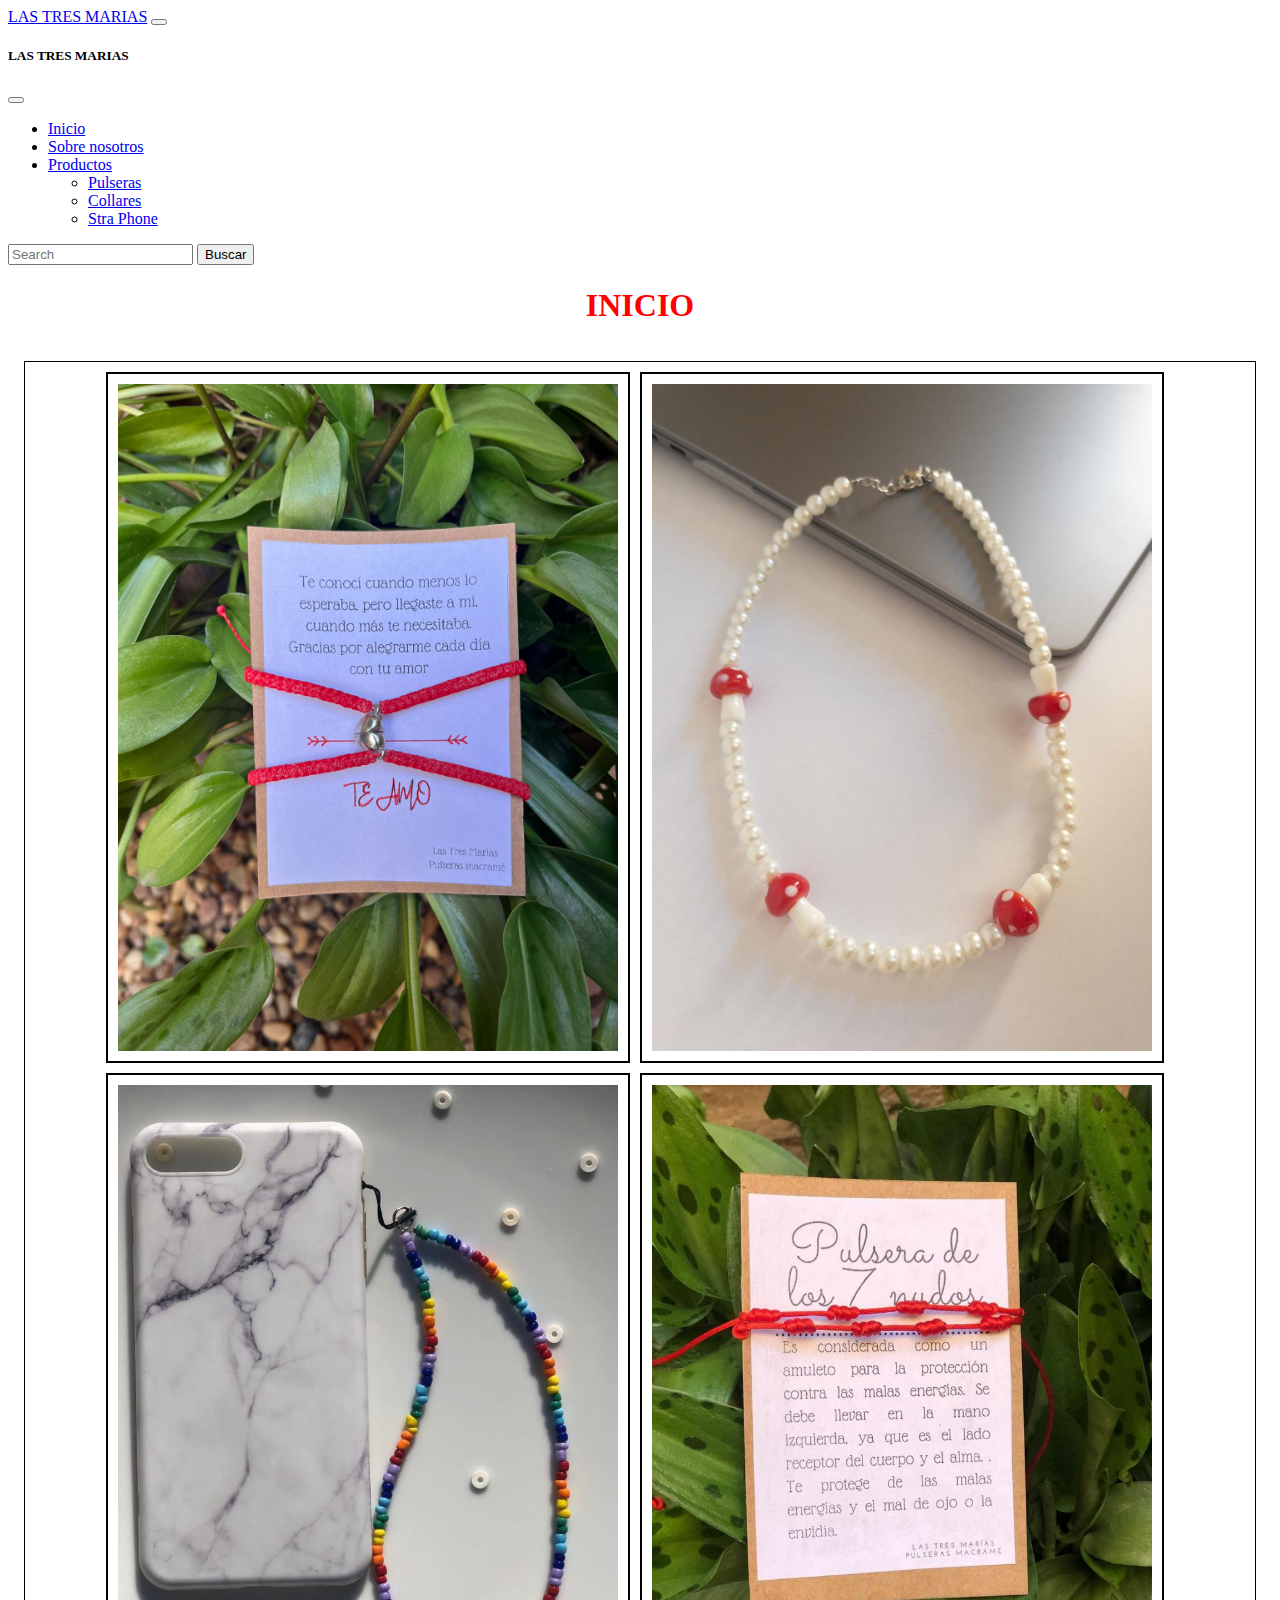
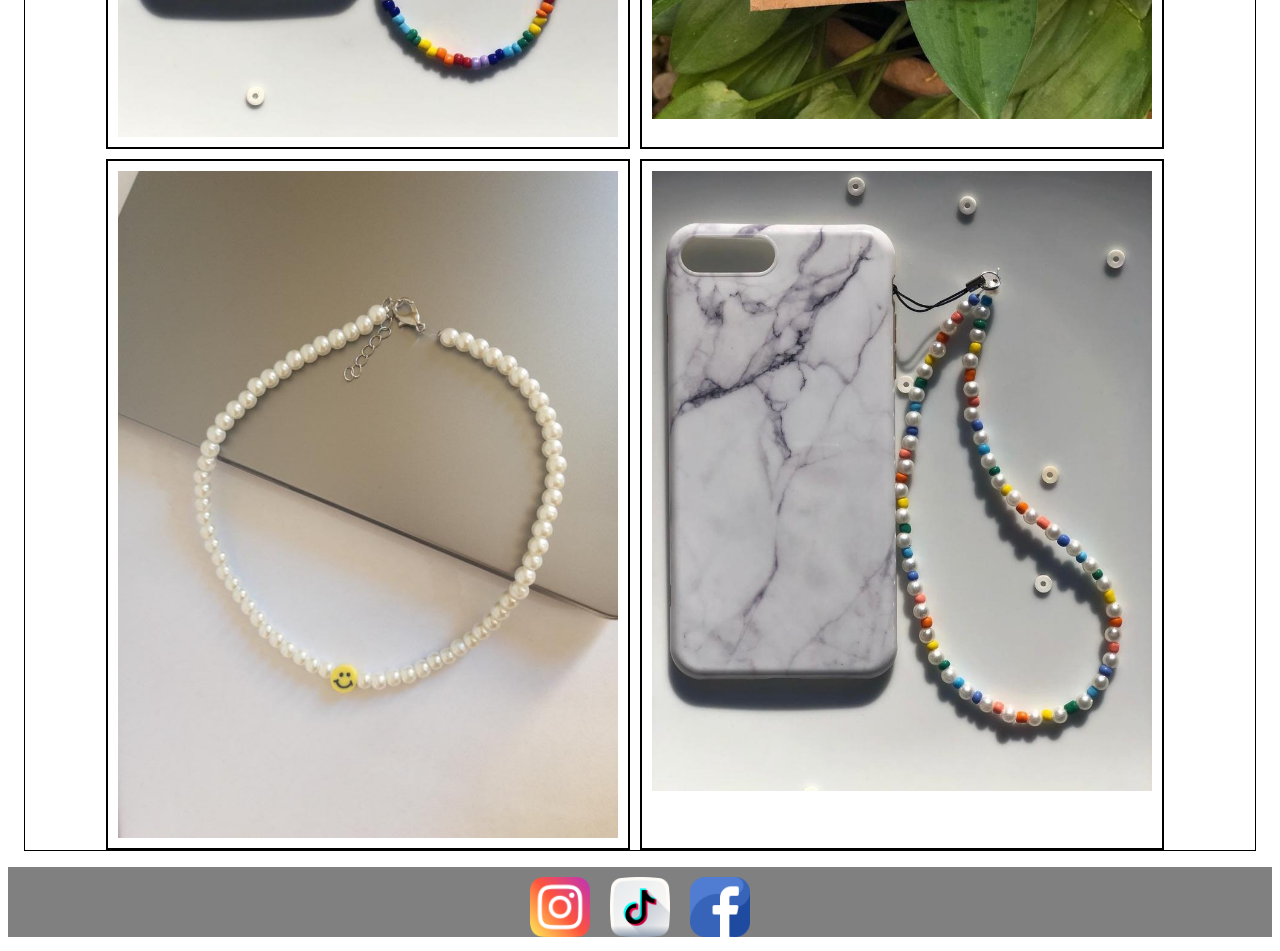
<file: index.html>
<!DOCTYPE html>
<html lang="es">

<head>
    <meta charset="UTF-8">
    <meta http-equiv="X-UA-Compatible" content="IE=edge">
    <meta name="viewport" content="width=device-width, initial-scale=1.0">
    <title>Las Tres Marias</title>
    <link rel="shortcut icon" href="./img/favicon.png">    
    <link rel="stylesheet" href="./css/styles.css">
    <link href="https://cdn.jsdelivr.net/npm/bootstrap@5.3.0/dist/css/bootstrap.min.css" rel="stylesheet" integrity="sha384-9ndCyUaIbzAi2FUVXJi0CjmCapSmO7SnpJef0486qhLnuZ2cdeRhO02iuK6FUUVM" crossorigin="anonymous">
</head>

<body>
    <header>
        <nav class="navbar bg-body-tertiary fixed-top">
            <div class="container-fluid">
            <a class="navbar-brand" href="#">LAS TRES MARIAS</a>
            <button class="navbar-toggler" type="button" data-bs-toggle="offcanvas" data-bs-target="#offcanvasNavbar" aria-controls="offcanvasNavbar" aria-label="Toggle navigation">
                <span class="navbar-toggler-icon"></span>
            </button>
            <div class="offcanvas offcanvas-end" tabindex="-1" id="offcanvasNavbar" aria-labelledby="offcanvasNavbarLabel">
                <div class="offcanvas-header">
                <h5 class="offcanvas-title" id="offcanvasNavbarLabel">LAS TRES MARIAS</h5>
                <button type="button" class="btn-close" data-bs-dismiss="offcanvas" aria-label="Close"></button>
                </div>
                <div class="offcanvas-body">
                <ul class="navbar-nav justify-content-end flex-grow-1 pe-3">
                    <li class="nav-item">
                    <a class="nav-link active" aria-current="page" href="#">Inicio</a>
                    </li>
                    <li class="nav-item">
                        <a class="nav-link active" aria-current="page" href="./pages/sobrenosotros.html">Sobre nosotros</a>
                    </li>
                    <li class="nav-item dropdown">
                    <a class="nav-link dropdown-toggle" href="#" role="button" data-bs-toggle="dropdown" aria-expanded="false">
                        Productos
                    </a>
                    <ul class="dropdown-menu">
                        <li><a class="dropdown-item" href="./pages/pulseras.html">Pulseras</a></li>
                        <li><a class="dropdown-item" href="./pages/collares.html">Collares</a></li>
                        <li><a class="dropdown-item" href="./pages/straphone.html">Stra Phone</a></li>
                    </ul>
                    </li>
                </ul>
                <form class="d-flex mt-3" role="search">
                    <input class="form-control me-2" type="search" placeholder="Search" aria-label="Search">
                    <button class="btn btn-outline-success" type="submit">Buscar</button>
                </form>
                </div>
            </div>
            </div>
        </nav>
    </header>
    <main>
        <div class="div_test">
            <h1>INICIO</h1>
        </div>
        <section class="contenedor__productos">
            <div class="contenedor__productos--contenedor">
                <img src="./img/WhatsApp Image 2023-06-01 at 23.31.46.jpeg" class="contenedor__productos--img" alt="corazon">
                <div>
                </div>
            </div>
            <div class="contenedor__productos--contenedor">
                <img src="./img/collar hongo.jpeg" class="contenedor__productos--img" alt="Hongo">
                <div>
                </div>
            </div>
            <div class="contenedor__productos--contenedor">
                <img src="./img/stp multicolor.jpeg" class="contenedor__productos--img" alt="Multicolor">
                <div>
                </div>
            </div>
            <div class="contenedor__productos--contenedor">
                <img src="./img/pulsera roja 7nudos.jpeg" class="contenedor__productos--img" alt="7nudosroja">
            </div>
            <div class="contenedor__productos--contenedor">
                <img src="./img/WhatsApp Image 2023-08-04 at 22.37.15.jpeg" class="contenedor__productos--img" alt="caritas">
            </div>
            <div class="contenedor__productos--contenedor">
                <img src="./img/stp perlas.jpeg" class="contenedor__productos--img" alt="Perlas">
            </div>
        </div>
        </section>
    </main>
    <footer class="footer">
        <section class="seccionfooter">
            <a href="https://www.instagram.com/lastresmarias.pulseras/" target="_blank"><img class="ig" src="./img/instagram.png" alt="instagram"></a>
            <a href="https://www.tiktok.com/@lastresmarias.pulseras?_t=8cqjPAuuA6f&_r=1" target="_blank"><img class="tk" src="./img/tik-tok.png" alt="tiktok"></a>
            <a href="https://www.facebook.com/lastresmarias.pulseras?mibextid=LQQJ4d" target="_blank"><img class="tk" src="img/facebook.png" alt="facebook"></a>
        </section>
    </footer>
<script src="https://cdn.jsdelivr.net/npm/bootstrap@5.3.0/dist/js/bootstrap.bundle.min.js" integrity="sha384-geWF76RCwLtnZ8qwWowPQNguL3RmwHVBC9FhGdlKrxdiJJigb/j/68SIy3Te4Bkz" crossorigin="anonymous"></script> <script src="./javascrpt/inicio.js">
    </script>
</body>

</html>
</file>
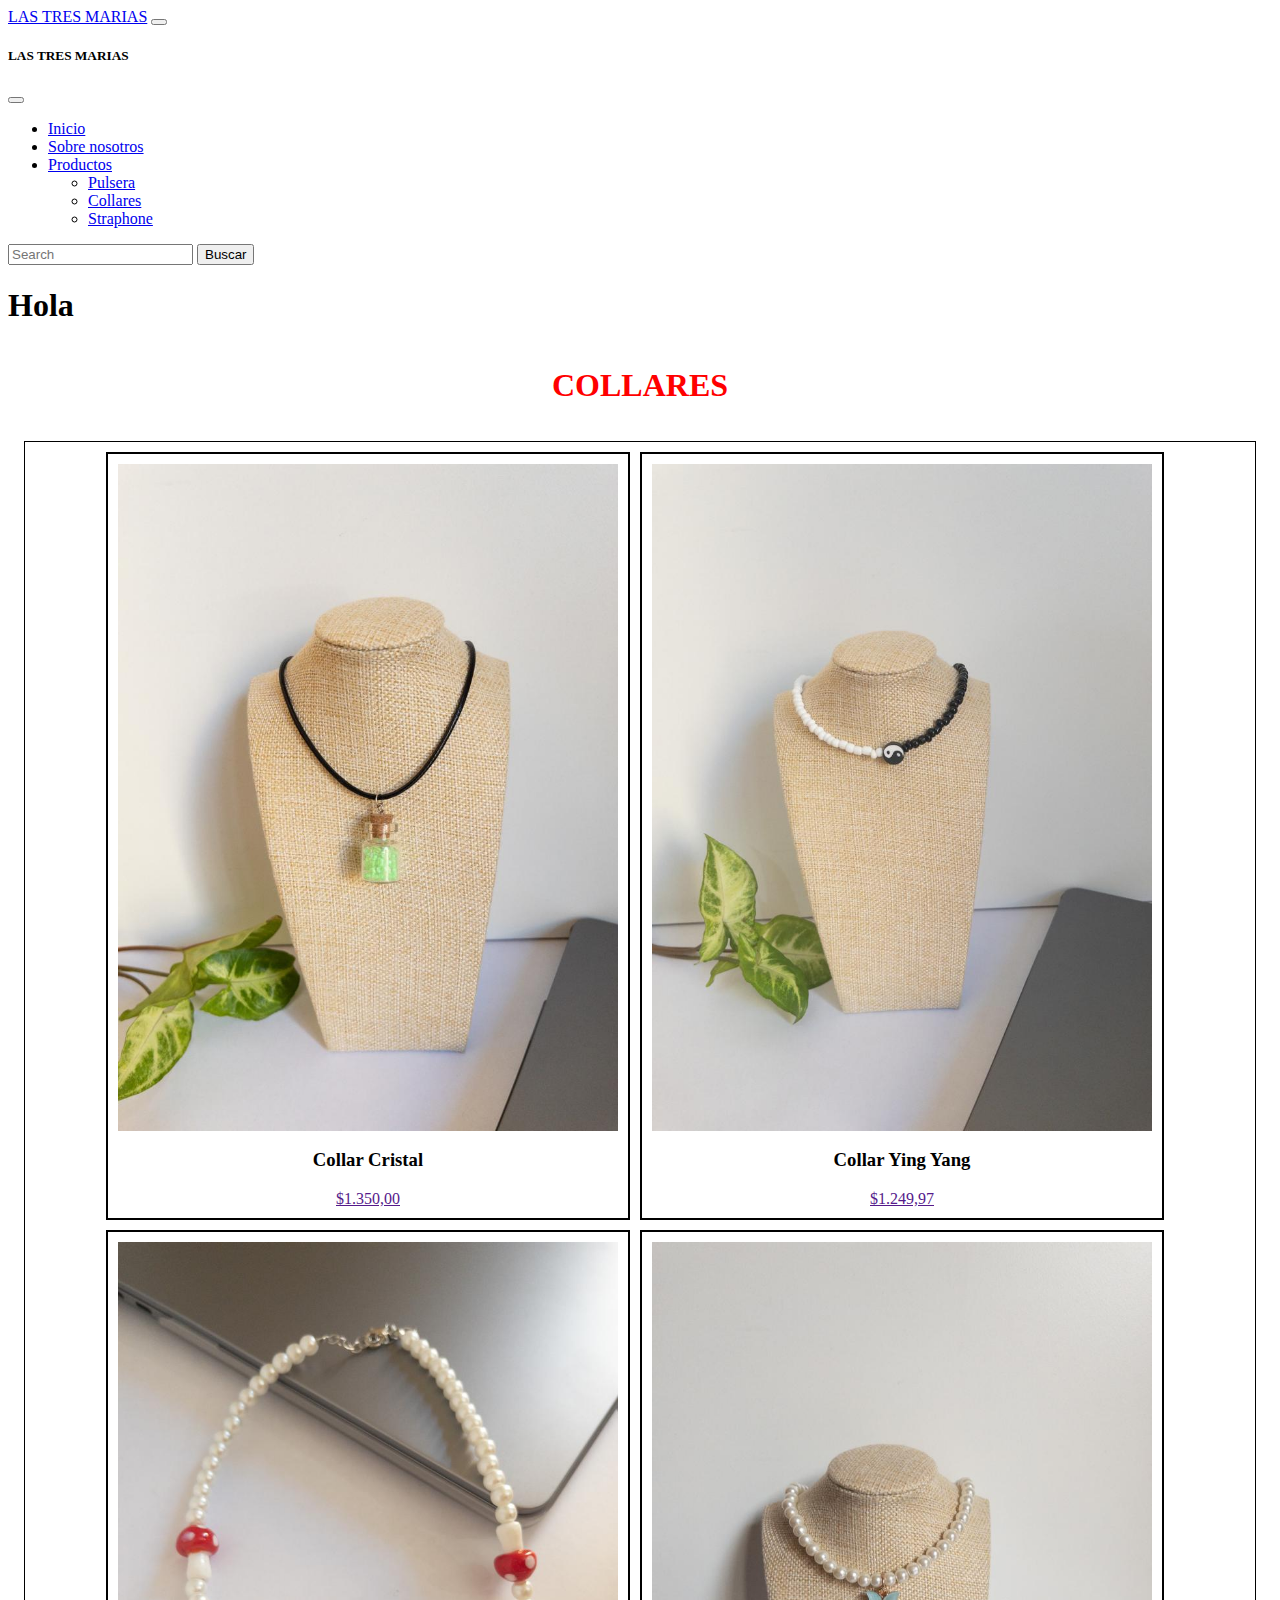
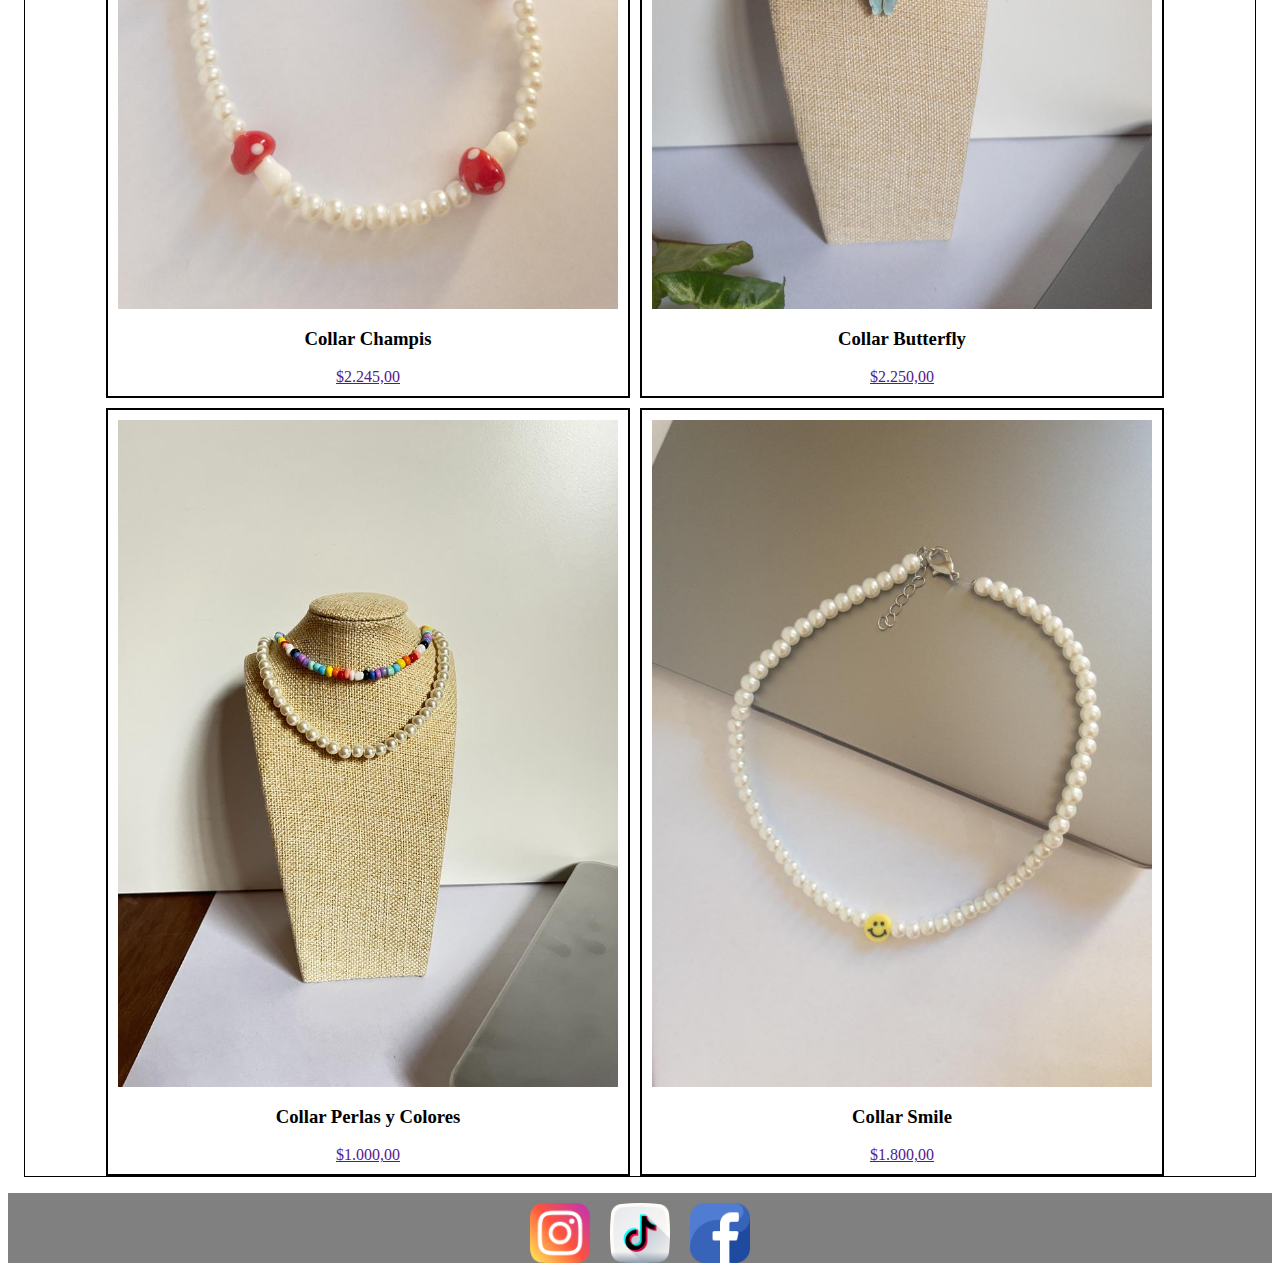
<file: pages/collares.html>
<!DOCTYPE html>
<body lang="es">

<head>
    <meta charset="UTF-8">
    <meta http-equiv="X-UA-Compatible" content="IE=edge">
    <meta name="viewport" content="width=device-width, initial-scale=1.0">
    <title>Las Tres Marias</title>
    <link rel="shortcut icon" href="../img/favicon.png" type="image/x-icon">
    <link rel="stylesheet" href="../css/styles.css">
    <link href="https://cdn.jsdelivr.net/npm/bootstrap@5.3.0/dist/css/bootstrap.min.css" rel="stylesheet" integrity="sha384-9ndCyUaIbzAi2FUVXJi0CjmCapSmO7SnpJef0486qhLnuZ2cdeRhO02iuK6FUUVM" crossorigin="anonymous">
</head>
<body>
    <header>
        <nav class="navbar bg-body-tertiary fixed-top">
            <div class="container-fluid">
            <a class="navbar-brand" href="#">LAS TRES MARIAS</a>
            <button class="navbar-toggler" type="button" data-bs-toggle="offcanvas" data-bs-target="#offcanvasNavbar" aria-controls="offcanvasNavbar" aria-label="Toggle navigation">
                <span class="navbar-toggler-icon"></span>
            </button>
            <div class="offcanvas offcanvas-end" tabindex="-1" id="offcanvasNavbar" aria-labelledby="offcanvasNavbarLabel">
                <div class="offcanvas-header">
                <h5 class="offcanvas-title" id="offcanvasNavbarLabel">LAS TRES MARIAS</h5>
                <button type="button" class="btn-close" data-bs-dismiss="offcanvas" aria-label="Close"></button>
                </div>
                <div class="offcanvas-body">
                <ul class="navbar-nav justify-content-end flex-grow-1 pe-3">
                    <li class="nav-item">
                    <a class="nav-link active" aria-current="page" href="../index.html">Inicio</a>
                    </li>
                    <li class="nav-item">
                        <a class="nav-link active" aria-current="page" href="./sobrenosotros.html">Sobre nosotros</a>
                    </li>
                    <li class="nav-item dropdown">
                    <a class="nav-link dropdown-toggle" href="#" role="button" data-bs-toggle="dropdown" aria-expanded="false">
                        Productos
                    </a>
                    <ul class="dropdown-menu">
                        <li><a class="dropdown-item" href="./pulseras.html">Pulsera</a></li>
                        <li><a class="dropdown-item" href="./collares.html">Collares</a></li>
                        <li><a class="dropdown-item" href="./straphone.html">Straphone</a></li>
                    </ul>
                    </li>
                </ul>
                <form class="d-flex mt-3" role="search">
                    <input class="form-control me-2" type="search" placeholder="Search" aria-label="Search">
                    <button class="btn btn-outline-success" type="submit">Buscar</button>
                </form>
                </div>
            </div>
            </div>
        </nav>
    </header>
    <main>
        <h1>Hola</h1>
        <div class="div_test">
            <h1>COLLARES</h1>
        </div>
        <section class="contenedor__productos">
            <div class="contenedor__productos--contenedor">
                <img src="../img/collar frasco verde.jpeg" class="contenedor__productos--img" alt="Collar Cristal">
                <div>
                    <h3>Collar Cristal</h3>
                    <a href="">$1.350,00</a>
                </div>
            </div>
            <div class="contenedor__productos--contenedor">
                <img src="../img/collar ghinyghan.jpeg" class="contenedor__productos--img" alt="Collar Ying Yang">
                <div>
                    <h3>Collar Ying Yang</h3>
                    <a href="">$1.249,97</a>
                </div>
            </div>
            <div class="contenedor__productos--contenedor">
                <img src="../img/collar hongo.jpeg" class="contenedor__productos--img" alt="Collar Champis">
                <div>
                    <h3>Collar Champis</h3>
                    <a href="">$2.245,00</a>
                </div>
            </div>
            <div class="contenedor__productos--contenedor">
                <img src="../img/collar mariposa.jpeg" class="contenedor__productos--img" alt="Collar Butterfly">
                <div>
                    <h3>Collar Butterfly</h3>
                    <a href="">$2.250,00</a>
                </div>
            </div>
            <div class="contenedor__productos--contenedor">
                <img src="../img/collar perla y colores.jpeg" class="contenedor__productos--img" alt="Collar Perlas y Colores">
                <div>
                    <h3>Collar Perlas y Colores</h3>
                    <a href="">$1.000,00</a>
                </div>
            </div>
            <div class="contenedor__productos--contenedor">
                <img src="../img/WhatsApp Image 2023-08-04 at 22.37.15.jpeg" class="contenedor__productos--img" alt="Collar Smile">
                <div>
                    <h3>Collar Smile</h3>
                    <a href="">$1.800,00</a>
                </div>
            </div>
            </div>
        </section>
    </main>
    <footer class="footer">
        <section class="seccionfooter">
            <a href="https://www.instagram.com/lastresmarias.pulseras/" target="_blank"><img class="ig" src="../img/instagram.png" alt="instagram"></a>
            <a href="https://www.tiktok.com/@lastresmarias.pulseras?_t=8cqjPAuuA6f&_r=1" target="_blank"><img class="tk" src="../img/tik-tok.png" alt="tiktok"></a>
            <a href="https://www.facebook.com/lastresmarias.pulseras?mibextid=LQQJ4d" target="_blank"><img class="tk" src="../img/facebook.png" alt="facebook"></a>
        </section>
    </footer>
    <script src="https://cdn.jsdelivr.net/npm/bootstrap@5.3.0/dist/js/bootstrap.bundle.min.js" integrity="sha384-geWF76RCwLtnZ8qwWowPQNguL3RmwHVBC9FhGdlKrxdiJJigb/j/68SIy3Te4Bkz" crossorigin="anonymous"></script>
    </body>

</html>
</file>
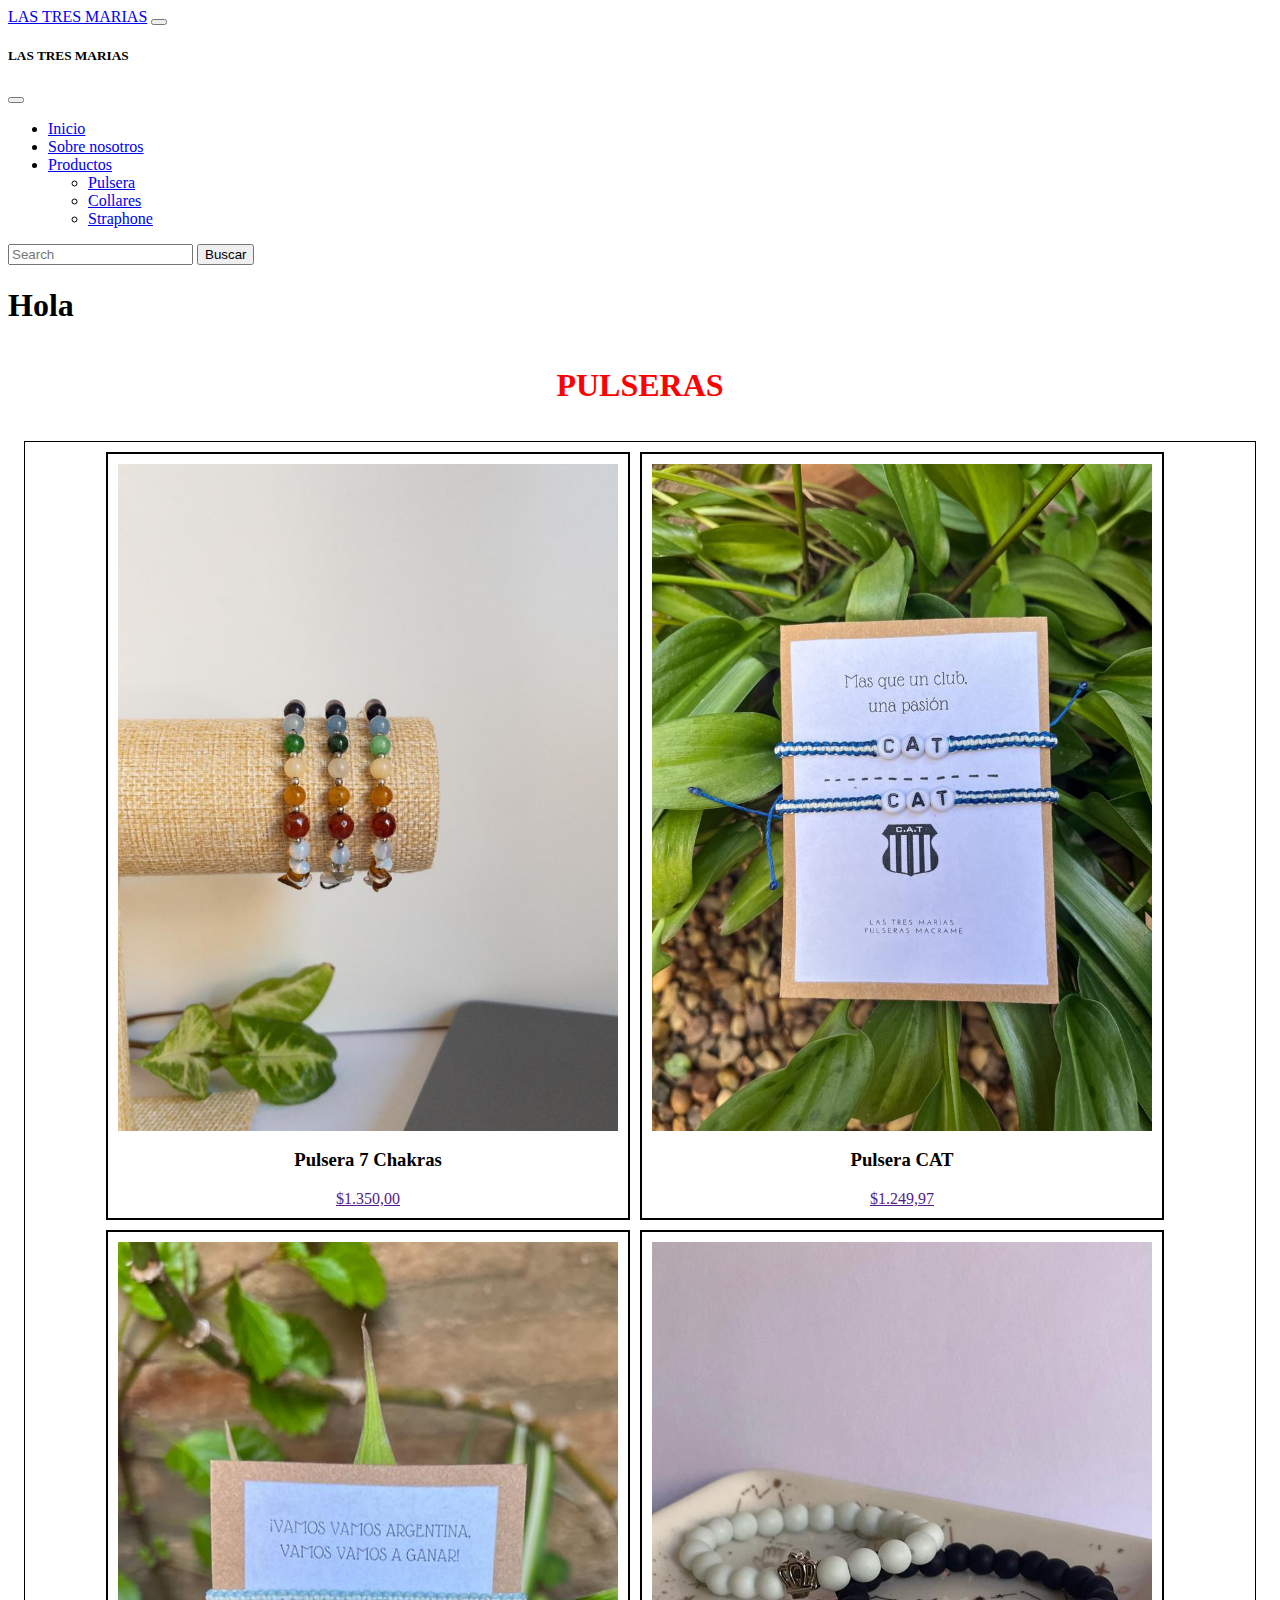
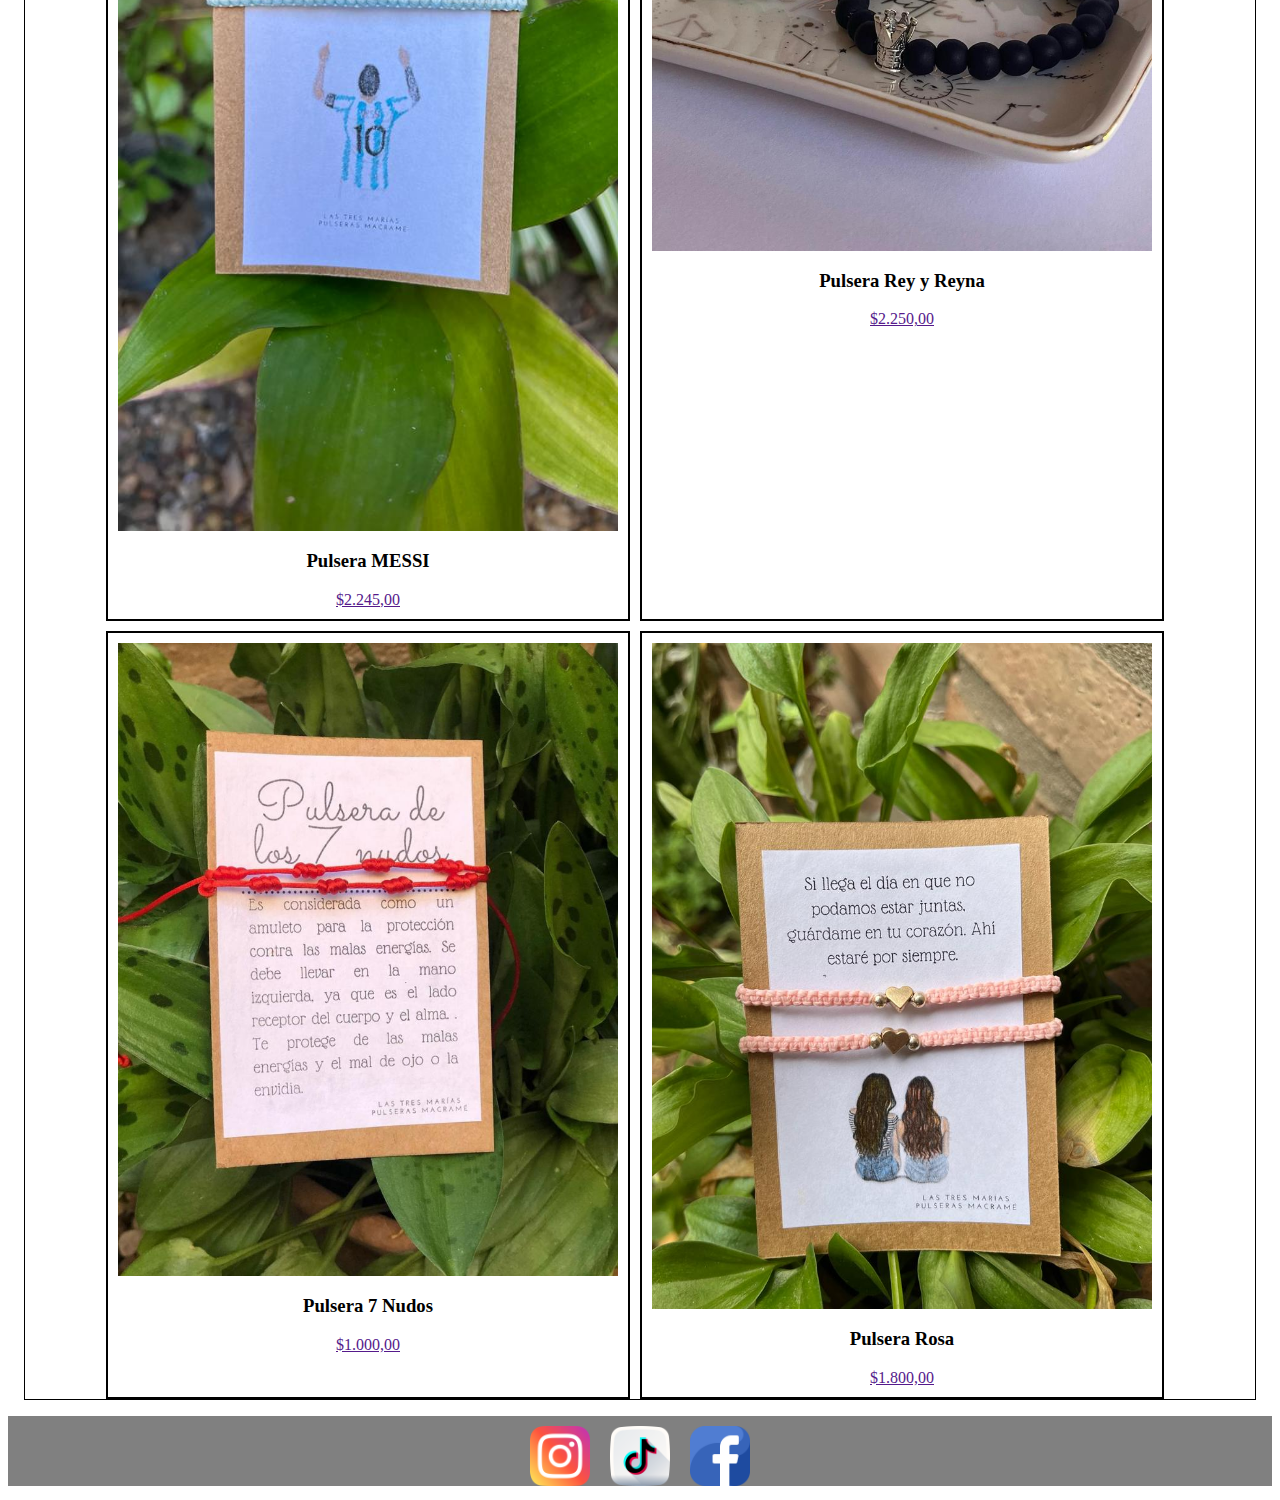
<file: pages/pulseras.html>
<!DOCTYPE html>
<body lang="es">

<head>
    <meta charset="UTF-8">
    <meta http-equiv="X-UA-Compatible" content="IE=edge">
    <meta name="viewport" content="width=device-width, initial-scale=1.0">
    <title>Las Tres Marias</title>
    <link rel="shortcut icon" href="../img/favicon.png" type="image/x-icon">
    <link rel="stylesheet" href="../css/styles.css">
    <link href="https://cdn.jsdelivr.net/npm/bootstrap@5.3.0/dist/css/bootstrap.min.css" rel="stylesheet" integrity="sha384-9ndCyUaIbzAi2FUVXJi0CjmCapSmO7SnpJef0486qhLnuZ2cdeRhO02iuK6FUUVM" crossorigin="anonymous">
</head>
<body>
    <header>
        <nav class="navbar bg-body-tertiary fixed-top">
            <div class="container-fluid">
            <a class="navbar-brand" href="#">LAS TRES MARIAS</a>
            <button class="navbar-toggler" type="button" data-bs-toggle="offcanvas" data-bs-target="#offcanvasNavbar" aria-controls="offcanvasNavbar" aria-label="Toggle navigation">
                <span class="navbar-toggler-icon"></span>
            </button>
            <div class="offcanvas offcanvas-end" tabindex="-1" id="offcanvasNavbar" aria-labelledby="offcanvasNavbarLabel">
                <div class="offcanvas-header">
                <h5 class="offcanvas-title" id="offcanvasNavbarLabel">LAS TRES MARIAS</h5>
                <button type="button" class="btn-close" data-bs-dismiss="offcanvas" aria-label="Close"></button>
                </div>
                <div class="offcanvas-body">
                <ul class="navbar-nav justify-content-end flex-grow-1 pe-3">
                    <li class="nav-item">
                    <a class="nav-link active" aria-current="page" href="../index.html">Inicio</a>
                    </li>
                    <li class="nav-item">
                        <a class="nav-link active" aria-current="page" href="./sobrenosotros.html">Sobre nosotros</a>
                    </li>
                    <li class="nav-item dropdown">
                    <a class="nav-link dropdown-toggle" href="#" role="button" data-bs-toggle="dropdown" aria-expanded="false">
                        Productos
                    </a>
                    <ul class="dropdown-menu">
                        <li><a class="dropdown-item" href="./pulseras.html">Pulsera</a></li>
                        <li><a class="dropdown-item" href="./collares.html">Collares</a></li>
                        <li><a class="dropdown-item" href="./straphone.html">Straphone</a></li>
                    </ul>
                    </li>
                </ul>
                <form class="d-flex mt-3" role="search">
                    <input class="form-control me-2" type="search" placeholder="Search" aria-label="Search">
                    <button class="btn btn-outline-success" type="submit">Buscar</button>
                </form>
                </div>
            </div>
            </div>
        </nav>
    </header>
    <main>
        <h1>Hola</h1>
        <div class="div_test">
            <h1>PULSERAS</h1>
        </div>
        <section class="contenedor__productos">
            <div class="contenedor__productos--contenedor">
                <img src="../img/pulsera 7c.jpeg" class="contenedor__productos--img" alt="Pulsera 7 Chakras">
                <div>
                    <h3>Pulsera 7 Chakras</h3>
                    <a href="">$1.350,00</a>
                </div>
            </div>
            <div class="contenedor__productos--contenedor">
                <img src="../img/pulsera cat.jpeg" class="contenedor__productos--img" alt="Pulsera CAT">
                <div>
                    <h3>Pulsera CAT</h3>
                    <a href="">$1.249,97</a>
                </div>
            </div>
            <div class="contenedor__productos--contenedor">
                <img src="../img/pulsera messi.jpeg" class="contenedor__productos--img" alt="Pulsera MESSI">
                <div>
                    <h3>Pulsera MESSI</h3>
                    <a href="">$2.245,00</a>
                </div>
            </div>
            <div class="contenedor__productos--contenedor">
                <img src="../img/pulsera rey y reyna - copia.jpeg" class="contenedor__productos--img" alt="Pulsera Rey y Reyna">
                <div>
                    <h3>Pulsera Rey y Reyna</h3>
                    <a href="">$2.250,00</a>
                </div>
            </div>
            <div class="contenedor__productos--contenedor">
                <img src="../img/pulsera roja 7nudos.jpeg" class="contenedor__productos--img" alt="Pulsera 7 Nudos">
                <div>
                    <h3>Pulsera 7 Nudos</h3>
                    <a href="">$1.000,00</a>
                </div>
            </div>
            <div class="contenedor__productos--contenedor">
                <img src="../img/pulsera rosa.jpeg" class="contenedor__productos--img" alt="Pulsera Rosa">
                <div>
                    <h3>Pulsera Rosa</h3>
                    <a href="">$1.800,00</a>
                </div>
            </div>
            </div>
        </section>
    </main>
    <footer class="footer">
        <section class="seccionfooter">
            <a href="https://www.instagram.com/lastresmarias.pulseras/" target="_blank"><img class="ig" src="../img/instagram.png" alt="instagram"></a>
            <a href="https://www.tiktok.com/@lastresmarias.pulseras?_t=8cqjPAuuA6f&_r=1" target="_blank"><img class="tk" src="../img/tik-tok.png" alt="tiktok"></a>
            <a href="https://www.facebook.com/lastresmarias.pulseras?mibextid=LQQJ4d" target="_blank"><img class="tk" src="../img/facebook.png" alt="facebook"></a>
        </section>
    </footer>
    <script src="https://cdn.jsdelivr.net/npm/bootstrap@5.3.0/dist/js/bootstrap.bundle.min.js" integrity="sha384-geWF76RCwLtnZ8qwWowPQNguL3RmwHVBC9FhGdlKrxdiJJigb/j/68SIy3Te4Bkz" crossorigin="anonymous"></script>
    </body>

</html>
</file>
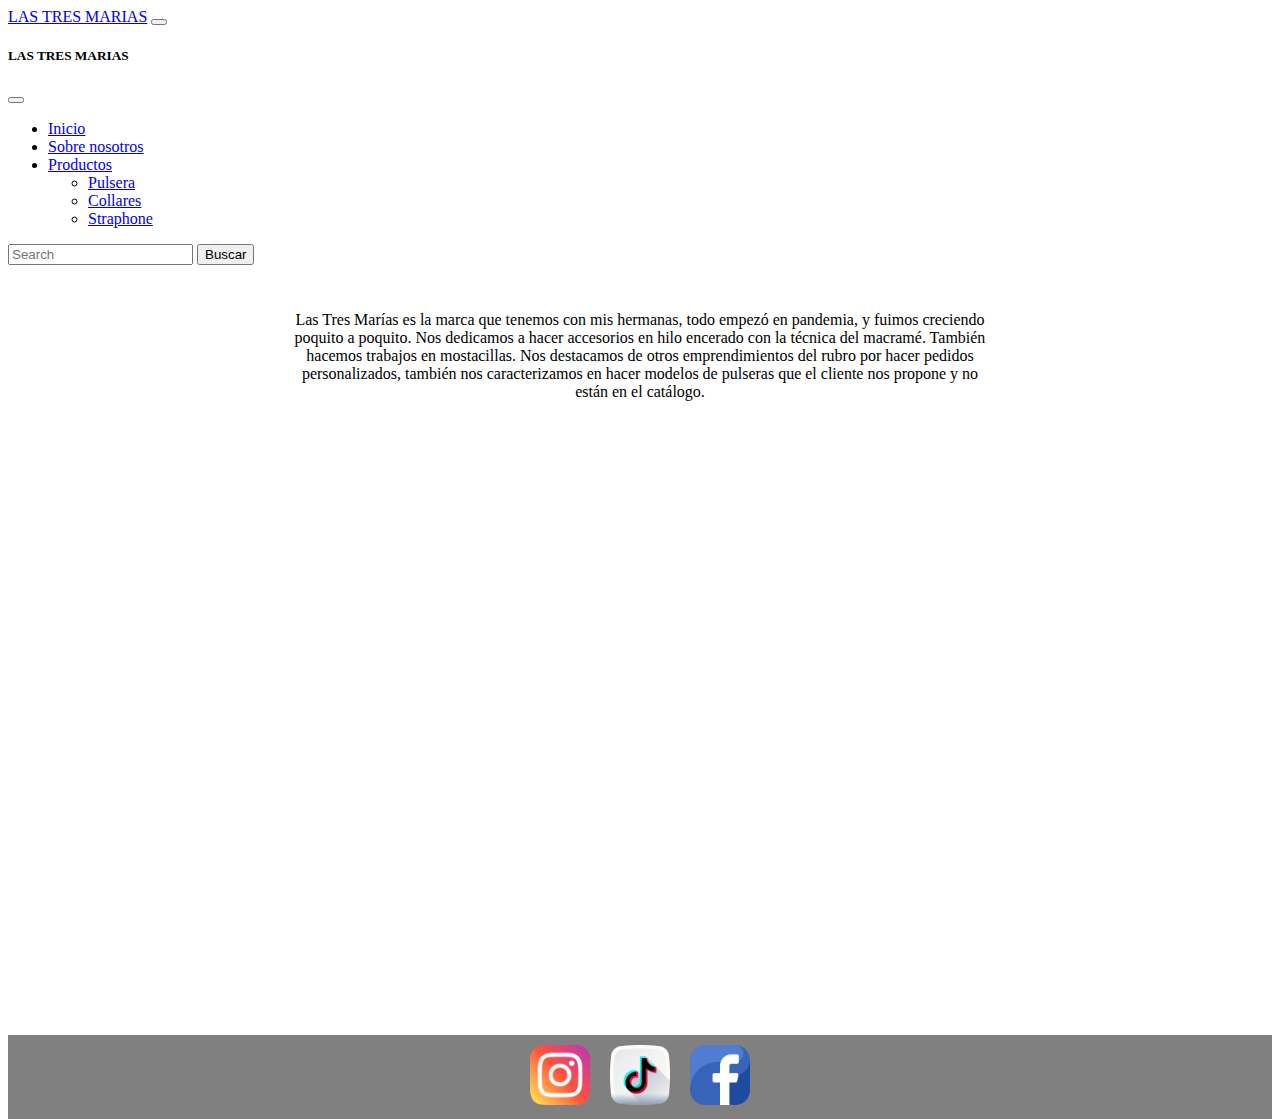
<file: pages/sobrenosotros.html>
<!DOCTYPE html>
<html lang="es">

<head>
    <meta charset="UTF-8">
    <meta http-equiv="X-UA-Compatible" content="IE=edge">
    <meta name="viewport" content="width=device-width, initial-scale=1.0">
    <title>Las Tres Marias</title>
    <link rel="shortcut icon" href="../img/favicon.png" type="image/x-icon">
    <link rel="stylesheet" href="../css/styles.css">
    <link href="https://cdn.jsdelivr.net/npm/bootstrap@5.3.0/dist/css/bootstrap.min.css" rel="stylesheet" integrity="sha384-9ndCyUaIbzAi2FUVXJi0CjmCapSmO7SnpJef0486qhLnuZ2cdeRhO02iuK6FUUVM" crossorigin="anonymous">
</head>
<body class="body-sobrenostros">
    <header>
        <nav class="navbar bg-body-tertiary fixed-top">
            <div class="container-fluid">
            <a class="navbar-brand" href="#">LAS TRES MARIAS</a>
            <button class="navbar-toggler" type="button" data-bs-toggle="offcanvas" data-bs-target="#offcanvasNavbar" aria-controls="offcanvasNavbar" aria-label="Toggle navigation">
                <span class="navbar-toggler-icon"></span>
            </button>
            <div class="offcanvas offcanvas-end" tabindex="-1" id="offcanvasNavbar" aria-labelledby="offcanvasNavbarLabel">
                <div class="offcanvas-header">
                <h5 class="offcanvas-title" id="offcanvasNavbarLabel">LAS TRES MARIAS</h5>
                <button type="button" class="btn-close" data-bs-dismiss="offcanvas" aria-label="Close"></button>
                </div>
                <div class="offcanvas-body">
                <ul class="navbar-nav justify-content-end flex-grow-1 pe-3">
                    <li class="nav-item">
                    <a class="nav-link active" aria-current="page" href="../index.html">Inicio</a>
                    </li>
                    <li class="nav-item">
                        <a class="nav-link active" aria-current="page" href="./pages/sobrenosotros">Sobre nosotros</a>
                    </li>
                    <li class="nav-item dropdown">
                    <a class="nav-link dropdown-toggle" href="#" role="button" data-bs-toggle="dropdown" aria-expanded="false">
                        Productos
                    </a>
                    <ul class="dropdown-menu">
                        <li><a class="dropdown-item" href="./pulseras.html">Pulsera</a></li>
                        <li><a class="dropdown-item" href="./collares.html">Collares</a></li>
                        <li><a class="dropdown-item" href="./straphone.html">Straphone</a></li>
                    </ul>
                    </li>
                </ul>
                <form class="d-flex mt-3" role="search">
                    <input class="form-control me-2" type="search" placeholder="Search" aria-label="Search">
                    <button class="btn btn-outline-success" type="submit">Buscar</button>
                </form>
                </div>
            </div>
            </div>
        </nav>
    </header>
    <main>
        <section>
            <div class="div-sobrenosotros"> 
                <div class="div-sobrenosotros--caja">
                    <div class="div-sobrenosotros--contenido">

            <p class="texto">Las Tres Marías es la marca que tenemos con mis hermanas, todo empezó en pandemia, y fuimos creciendo
                poquito a poquito. Nos dedicamos a hacer accesorios en hilo encerado con la técnica del macramé. También
                hacemos trabajos en mostacillas. Nos destacamos de otros emprendimientos del rubro por hacer pedidos
                personalizados, también nos caracterizamos en hacer modelos de pulseras que el cliente nos propone y no
                están en el catálogo.
            </p>
            <iframe  width="300" height="200" src="https://www.youtube.com/embed/May4jR53MZg"
                title="YouTube video player" frameborder="0"
                allow="accelerometer; autoplay; clipboard-write; encrypted-media; gyroscope; picture-in-picture; web-share"
                allowfullscreen></iframe>
            <iframe 
                src="https://www.google.com/maps/embed?pb=!1m18!1m12!1m3!1d3405.502642889251!2d-64.21234538798615!3d-31.400274674161764!2m3!1f0!2f0!3f0!3m2!1i1024!2i768!4f13.1!3m3!1m2!1s0x6df28a69c8bb4815%3A0xb584ca3005f38fbf!2sLas%20Tres%20Mar%C3%ADas%20Pulseras%20Macrame!5e0!3m2!1ses!2sar!4v1686019642903!5m2!1ses!2sar"
                width="300" height="200" style="border:0;" allowfullscreen="" loading="lazy"
                referrerpolicy="no-referrer-when-downgrade"></iframe>
            </div>
                </div>
        </div>
        </section>
    </main>
    <footer class="footer-sobrenosotros">
    <section class="seccionfooter">
        <a href="https://www.instagram.com/lastresmarias.pulseras/" target="_blank"><img class="ig"
                src="../img/instagram.png" alt="instagram"></a>
        <a href="https://www.tiktok.com/@lastresmarias.pulseras?_t=8cqjPAuuA6f&_r=1" target="_blank"><img class="tk"
                src="../img/tik-tok.png" alt="tiktok"></a>
        <a href="https://www.facebook.com/lastresmarias.pulseras?mibextid=LQQJ4d" target="_blank"><img class="tk"
                src="../img/facebook.png" alt="facebook"></a>
    </section>
    </footer>
    <script src="https://cdn.jsdelivr.net/npm/bootstrap@5.3.0/dist/js/bootstrap.bundle.min.js" integrity="sha384-geWF76RCwLtnZ8qwWowPQNguL3RmwHVBC9FhGdlKrxdiJJigb/j/68SIy3Te4Bkz" crossorigin="anonymous"></script>
</body>

</html>
</file>
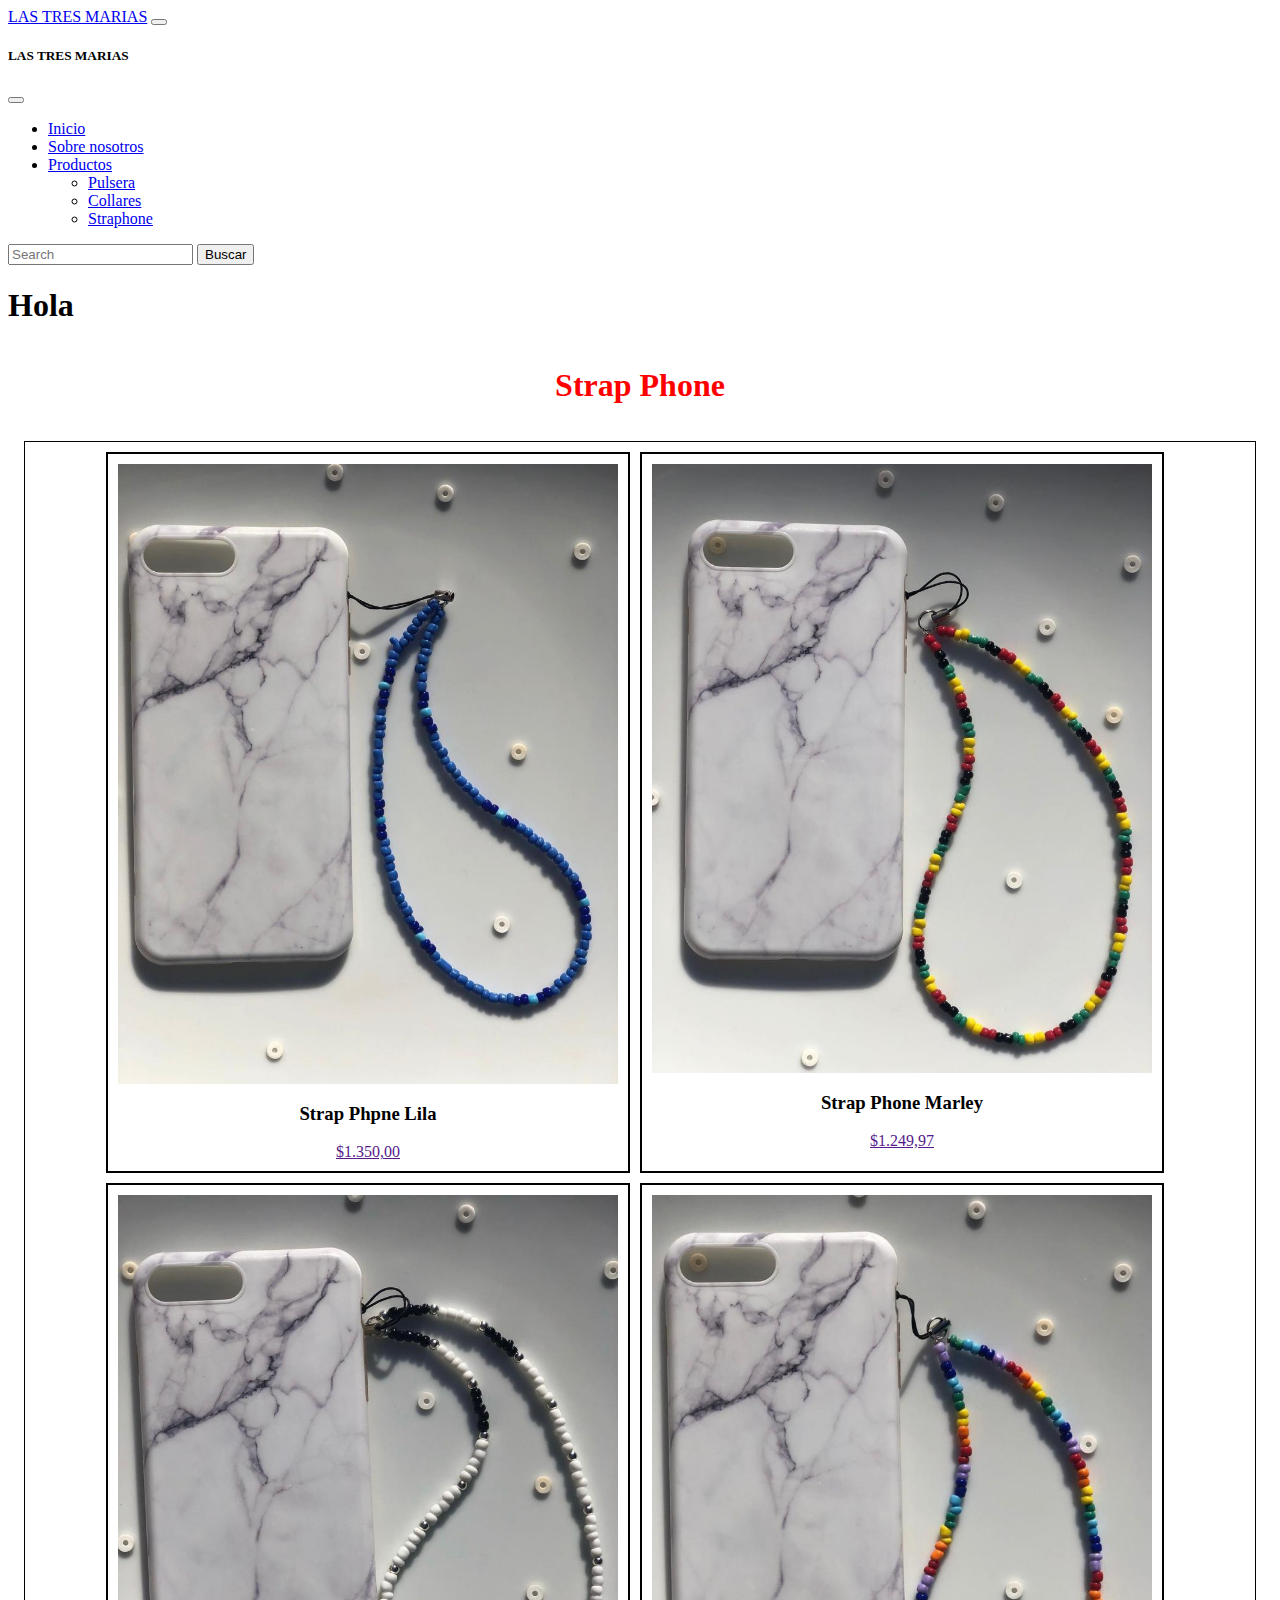
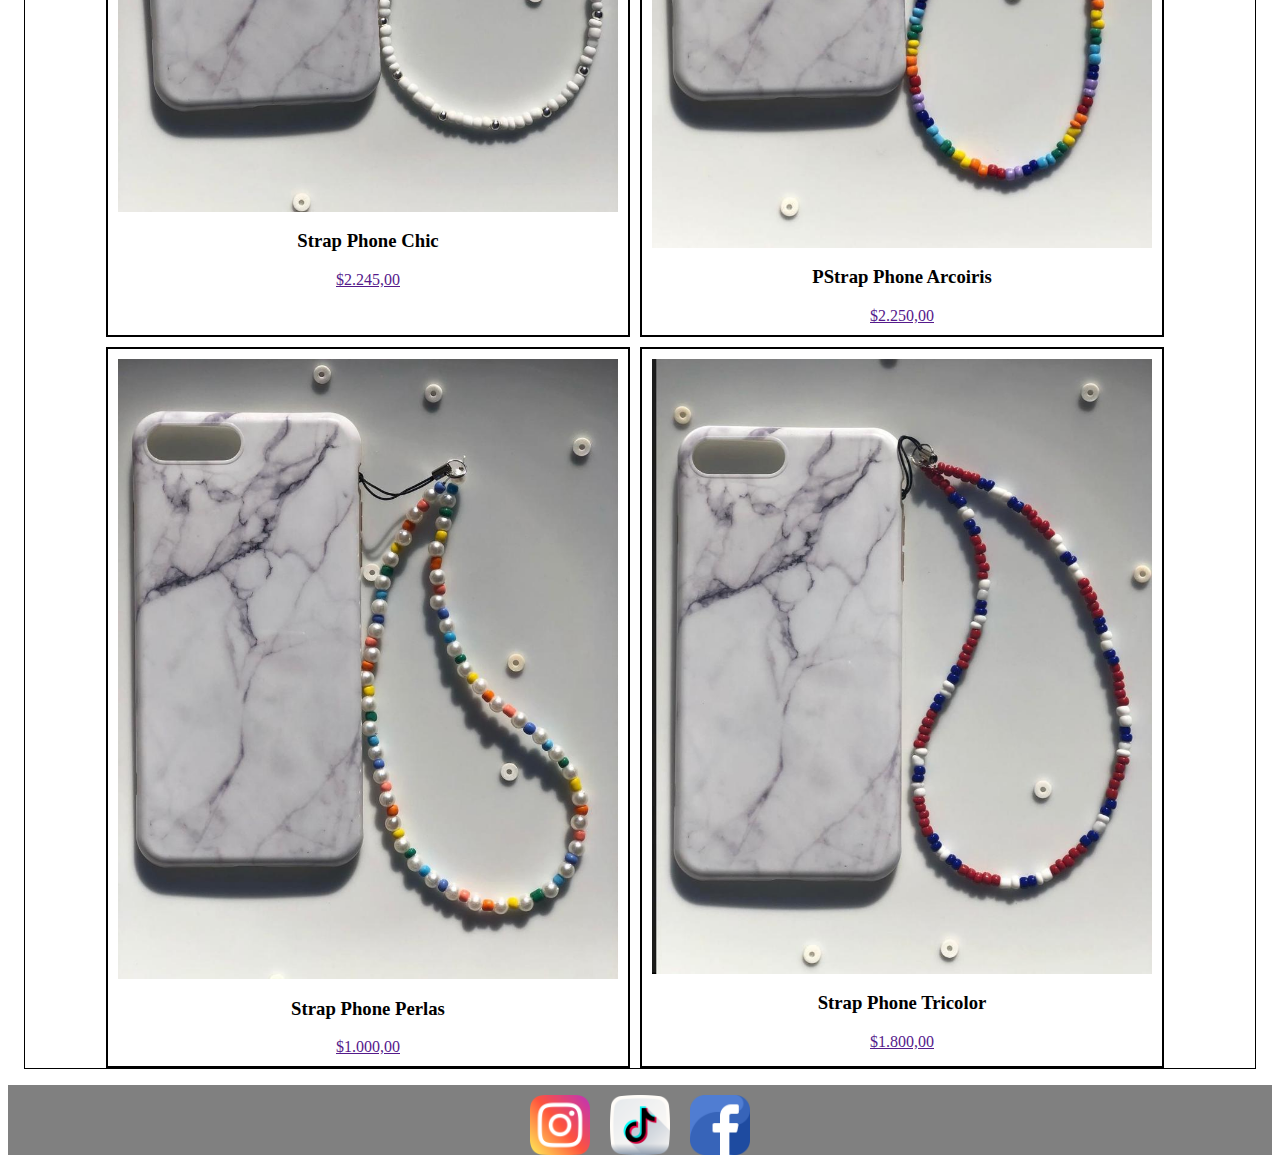
<file: pages/straphone.html>
<!DOCTYPE html>
<body lang="es">

<head>
    <meta charset="UTF-8">
    <meta http-equiv="X-UA-Compatible" content="IE=edge">
    <meta name="viewport" content="width=device-width, initial-scale=1.0">
    <title>Las Tres Marias</title>
    <link rel="shortcut icon" href="../img/favicon.png" type="image/x-icon">
    <link rel="stylesheet" href="../css/styles.css">
    <link href="https://cdn.jsdelivr.net/npm/bootstrap@5.3.0/dist/css/bootstrap.min.css" rel="stylesheet" integrity="sha384-9ndCyUaIbzAi2FUVXJi0CjmCapSmO7SnpJef0486qhLnuZ2cdeRhO02iuK6FUUVM" crossorigin="anonymous">
</head>
<body>
    <header>
        <nav class="navbar bg-body-tertiary fixed-top">
            <div class="container-fluid">
            <a class="navbar-brand" href="#">LAS TRES MARIAS</a>
            <button class="navbar-toggler" type="button" data-bs-toggle="offcanvas" data-bs-target="#offcanvasNavbar" aria-controls="offcanvasNavbar" aria-label="Toggle navigation">
                <span class="navbar-toggler-icon"></span>
            </button>
            <div class="offcanvas offcanvas-end" tabindex="-1" id="offcanvasNavbar" aria-labelledby="offcanvasNavbarLabel">
                <div class="offcanvas-header">
                <h5 class="offcanvas-title" id="offcanvasNavbarLabel">LAS TRES MARIAS</h5>
                <button type="button" class="btn-close" data-bs-dismiss="offcanvas" aria-label="Close"></button>
                </div>
                <div class="offcanvas-body">
                <ul class="navbar-nav justify-content-end flex-grow-1 pe-3">
                    <li class="nav-item">
                    <a class="nav-link active" aria-current="page" href="../index.html">Inicio</a>
                    </li>
                    <li class="nav-item">
                        <a class="nav-link active" aria-current="page" href="./sobrenosotros.html">Sobre nosotros</a>
                    </li>
                    <li class="nav-item dropdown">
                    <a class="nav-link dropdown-toggle" href="#" role="button" data-bs-toggle="dropdown" aria-expanded="false">
                        Productos
                    </a>
                    <ul class="dropdown-menu">
                        <li><a class="dropdown-item" href="./pulseras.html">Pulsera</a></li>
                        <li><a class="dropdown-item" href="./collares.html">Collares</a></li>
                        <li><a class="dropdown-item" href="./straphone.html">Straphone</a></li>
                    </ul>
                    </li>
                </ul>
                <form class="d-flex mt-3" role="search">
                    <input class="form-control me-2" type="search" placeholder="Search" aria-label="Search">
                    <button class="btn btn-outline-success" type="submit">Buscar</button>
                </form>
                </div>
            </div>
            </div>
        </nav>
    </header>
    <main>
        <h1>Hola</h1>
        <div class="div_test">
            <h1>Strap Phone</h1>
        </div>
        <section class="contenedor__productos">
            <div class="contenedor__productos--contenedor">
                <img src="../img/stp azyl.jpeg" class="contenedor__productos--img" alt="Strap Phone Lila">
                <div>
                    <h3>Strap Phpne Lila</h3>
                    <a href="">$1.350,00</a>
                </div>
            </div>
            <div class="contenedor__productos--contenedor">
                <img src="../img/stp belgica.jpeg" class="contenedor__productos--img" alt="Strap Phone Marley">
                <div>
                    <h3>Strap Phone Marley</h3>
                    <a href="">$1.249,97</a>
                </div>
            </div>
            <div class="contenedor__productos--contenedor">
                <img src="../img/stp blanco.jpeg" class="contenedor__productos--img" alt="Strap Phone Chic">
                <div>
                    <h3>Strap Phone Chic</h3>
                    <a href="">$2.245,00</a>
                </div>
            </div>
            <div class="contenedor__productos--contenedor">
                <img src="../img/stp multicolor.jpeg" class="contenedor__productos--img" alt="Strap Phone Arcoiris">
                <div>
                    <h3>PStrap Phone Arcoiris</h3>
                    <a href="">$2.250,00</a>
                </div>
            </div>
            <div class="contenedor__productos--contenedor">
                <img src="../img/stp perlas.jpeg" class="contenedor__productos--img" alt="Strap Phone Perlas">
                <div>
                    <h3>Strap Phone Perlas</h3>
                    <a href="">$1.000,00</a>
                </div>
            </div>
            <div class="contenedor__productos--contenedor">
                <img src="../img/stp san lorenzo.jpeg" class="contenedor__productos--img" alt="Strap Phone Tricolor">
                <div>
                    <h3>Strap Phone Tricolor</h3>
                    <a href="">$1.800,00</a>
                </div>
            </div>
            </div>
        </section>
    </main>
    <footer class="footer">
        <section class="seccionfooter">
            <a href="https://www.instagram.com/lastresmarias.pulseras/" target="_blank"><img class="ig" src="../img/instagram.png" alt="instagram"></a>
            <a href="https://www.tiktok.com/@lastresmarias.pulseras?_t=8cqjPAuuA6f&_r=1" target="_blank"><img class="tk" src="../img/tik-tok.png" alt="tiktok"></a>
            <a href="https://www.facebook.com/lastresmarias.pulseras?mibextid=LQQJ4d" target="_blank"><img class="tk" src="../img/facebook.png" alt="facebook"></a>
        </section>
    </footer>
    <script src="https://cdn.jsdelivr.net/npm/bootstrap@5.3.0/dist/js/bootstrap.bundle.min.js" integrity="sha384-geWF76RCwLtnZ8qwWowPQNguL3RmwHVBC9FhGdlKrxdiJJigb/j/68SIy3Te4Bkz" crossorigin="anonymous"></script>
    </body>

</html>
</file>
<file: css/styles.css>
@charset "UTF-8";
.titulo-header {
  font-family: "Roboto";
  font-size: 1.5rem;
  text-align: center;
}

.logo {
  height: 120px;
  position: relative;
  top: -35px;
  left: 30px;
}

.fila {
  width: 100%;
}

.columna {
  flex: 25%;
  padding: 10px;
}
.columna img {
  width: 385px;
  height: 313px;
  padding: 23px;
  margin-left: 170px;
  position: relative;
  top: 19px;
}
.columna:hover {
  transform: scale(1.1);
}

@media (min-width: 400px) and (max-width: 700px) {
  .titulo-header {
    font-family: "Roboto";
    font-size: 1.5rem;
    text-align: center;
  }
  .logo {
    height: 120px;
    position: relative;
    top: -35px;
    left: 30px;
  }
  .fila {
    width: 100%;
  }
  .columna {
    flex: 25%;
    padding: 10px;
  }
  .columna img {
    width: 385px;
    height: 313px;
    padding: 23px;
    margin-left: 170px;
    position: relative;
    top: 19px;
  }
  .columna:hover {
    transform: scale(1.1);
  }
}
.footer {
  background-color: grey;
  height: 70px;
}

.ig {
  height: 60px;
  padding: 10px;
}
.ig:hover {
  transform: scale(1.7);
}

.tk {
  height: 60px;
  padding: 10px;
}
.tk:hover {
  transform: scale(1.7);
}

.fb {
  height: 60px;
  padding: 10px;
}
.fb:hover {
  transform: scale(1.7);
}

.seccionfooter {
  display: flex;
  justify-content: center;
}

.div_test {
  display: flex;
  justify-content: center;
  align-items: center;
}

.div_test h1 {
  color: red;
  text-align: center;
  font-family: "foods";
  font-size: 3, 5rem;
}

.contenedor__productos {
  display: flex;
  flex-direction: row;
  justify-content: center;
  text-align: center;
  margin: 1rem;
  border: 1px solid black;
}

.contenedor__productos--contenedor {
  margin-top: 10px;
  width: 500px;
  text-align: center;
  padding: 10px;
  margin-right: 10px;
  border: 2px solid black;
}

.contenedor__productos--img {
  display: block;
  margin: 0 auto;
  max-width: 100%;
  height: auto;
}
.contenedor__productos--img:hover {
  transform: scale(1.1);
}

@media (min-width: 320px) {
  .contenedor__productos {
    flex-wrap: wrap;
  }
}
/* Estilos base para todas las imágenes */
.img-container {
  width: 100%;
  max-width: 385px;
  height: auto;
  position: relative;
}

/* Estilos para las imágenes individuales */
.cat {
  left: 5%;
  bottom: 25%;
}

.nudos {
  left: 60%;
  top: 5%;
}

.messi {
  left: 75%;
  bottom: 20%;
}

.rosa {
  left: 5%;
  top: 55%;
}

.str {
  left: 5%;
  top: 10%;
}

/* Estilos para los títulos */
h2 {
  font-family: "zilla";
}

.talleres {
  position: relative;
  left: 20%;
  top: -45px;
}

.chakras {
  position: relative;
  left: 110%;
  top: 200px;
}

.argentina {
  position: relative;
  left: 210%;
  bottom: 94px;
}

.amistad {
  position: relative;
  left: 212%;
  top: 490px;
}

.stranger {
  position: relative;
  top: 458px;
  left: 40%;
}

.footer-pulsera {
  background-color: grey;
  position: relative;
  top: 200px;
}

/* Media queries para ajustar el diseño en diferentes tamaños de pantalla */
@media screen and (max-width: 400px) {
  .img-container {
    max-width: 100%;
  }
  .talleres, .chakras, .argentina, .amistad, .stranger {
    left: 5%;
  }
  .chakras {
    top: 150px;
  }
  .argentina {
    left: 90%;
    bottom: 20px;
  }
  .amistad {
    top: 400px;
  }
  .stranger {
    left: 10%;
  }
  .footer-pulsera {
    top: 0;
  }
}
.frasco {
  width: 385px;
  height: 313px;
  position: relative;
  left: 90px;
  bottom: 260px;
}

.gris {
  width: 385px;
  height: 313px;
  position: relative;
  bottom: -15px;
  left: 280px;
}

.bordo {
  width: 385px;
  height: 313px;
  position: relative;
  left: 450px;
  bottom: 252px;
}

.alas {
  width: 385px;
  height: 313px;
  position: relative;
  top: 250px;
  left: 61px;
}

.colores {
  width: 385px;
  height: 313px;
  position: relative;
  top: -70px;
  left: 90px;
}

.verde {
  position: relative;
  left: 220px;
  top: -45px;
}

.negro {
  position: relative;
  left: 770px;
  top: 200px;
}

.rojo {
  position: relative;
  left: 1340px;
  bottom: 94px;
}

.collares-rosa {
  position: relative;
  left: 1347px;
  top: 380px;
}

.blanco {
  position: relative;
  top: 350px;
  left: 200px;
}

.b-compra {
  position: relative;
  bottom: 545px;
  border-radius: 0.6rem;
  cursor: pointer;
  height: 50px;
  width: 80px;
  left: 8px;
}

.boton-ccc {
  position: relative;
  left: 335px;
  bottom: 270px;
  border-radius: 0.6rem;
  cursor: pointer;
  height: 50px;
  width: 80px;
}

.b-compra2 {
  position: relative;
  left: 1060px;
  bottom: 535px;
  border-radius: 0.6rem;
  cursor: pointer;
  height: 50px;
  width: 80px;
}

.b-c {
  position: relative;
  bottom: 548px;
  border-radius: 0.6rem;
  cursor: pointer;
  height: 50px;
  width: 80px;
  left: 8px;
}

.hola {
  position: relative;
  top: 160px;
  left: 90px;
}

.hola-2 {
  position: relative;
  left: 1228px;
  top: 150px;
}

.hola-3 {
  position: relative;
  left: 668px;
  top: 395px;
}

.hola-4 {
  position: relative;
  top: 605px;
  left: 1228px;
}

.hola-5 {
  position: relative;
  top: 585px;
  left: 88px;
}

.b-c {
  position: relative;
  bottom: 548px;
  border-radius: 0.6rem;
  cursor: pointer;
  height: 50px;
  width: 80px;
  left: 8px;
}

.b-c2 {
  position: relative;
  left: 1060px;
  bottom: 544px;
  border-radius: 0.6rem;
  cursor: pointer;
  height: 50px;
  width: 80px;
}

.b-c3 {
  position: relative;
  left: 417px;
  bottom: 277px;
  border-radius: 0.6rem;
  cursor: pointer;
  height: 50px;
  width: 80px;
}

.b-c4 {
  position: relative;
  left: 910px;
  border-radius: 0.6rem;
  cursor: pointer;
  height: 50px;
  width: 80px;
  top: -37px;
}

.b-c5 {
  position: relative;
  right: 330px;
  bottom: 428px;
  height: 50px;
  border-radius: 0.6rem;
  width: 80px;
  cursor: pointer;
  top: -42px;
}

.footer-collares {
  background-color: grey;
  position: relative;
  top: 88px;
}

.titulo-h2 {
  position: relative;
  left: 745px;
  bottom: 60px;
  font-size: 2.5rem;
}

.titulo-h3 {
  font-family: "crete";
  position: relative;
  left: 1310px;
  top: 160px;
  font-size: 2rem;
}

.footer-sobrenosotros {
  background-color: grey;
  position: relative;
  top: 188px;
}

.div-sobrenosotros {
  display: flex;
  min-width: 70vh;
  overflow-x: hidden;
}
.div-sobrenosotros--contenido {
  display: flex;
  flex-direction: column;
}
.div-sobrenosotros--caja {
  display: grid;
  grid-template-columns: 1fr;
  max-width: 700px;
  padding: 30px;
  margin: 0 auto;
}

.body-sobrenostros {
  overflow-x: hidden;
}

.texto {
  text-align: center;
}

.icon-cart{
  width: 40px;
  height: 40px;
  stroke: #000;
}

.icon-cart:hover{
  cursor: pointer;
}

img{
  max-width: 100%;
}

/*# sourceMappingURL=styles.css.map */
</file>
